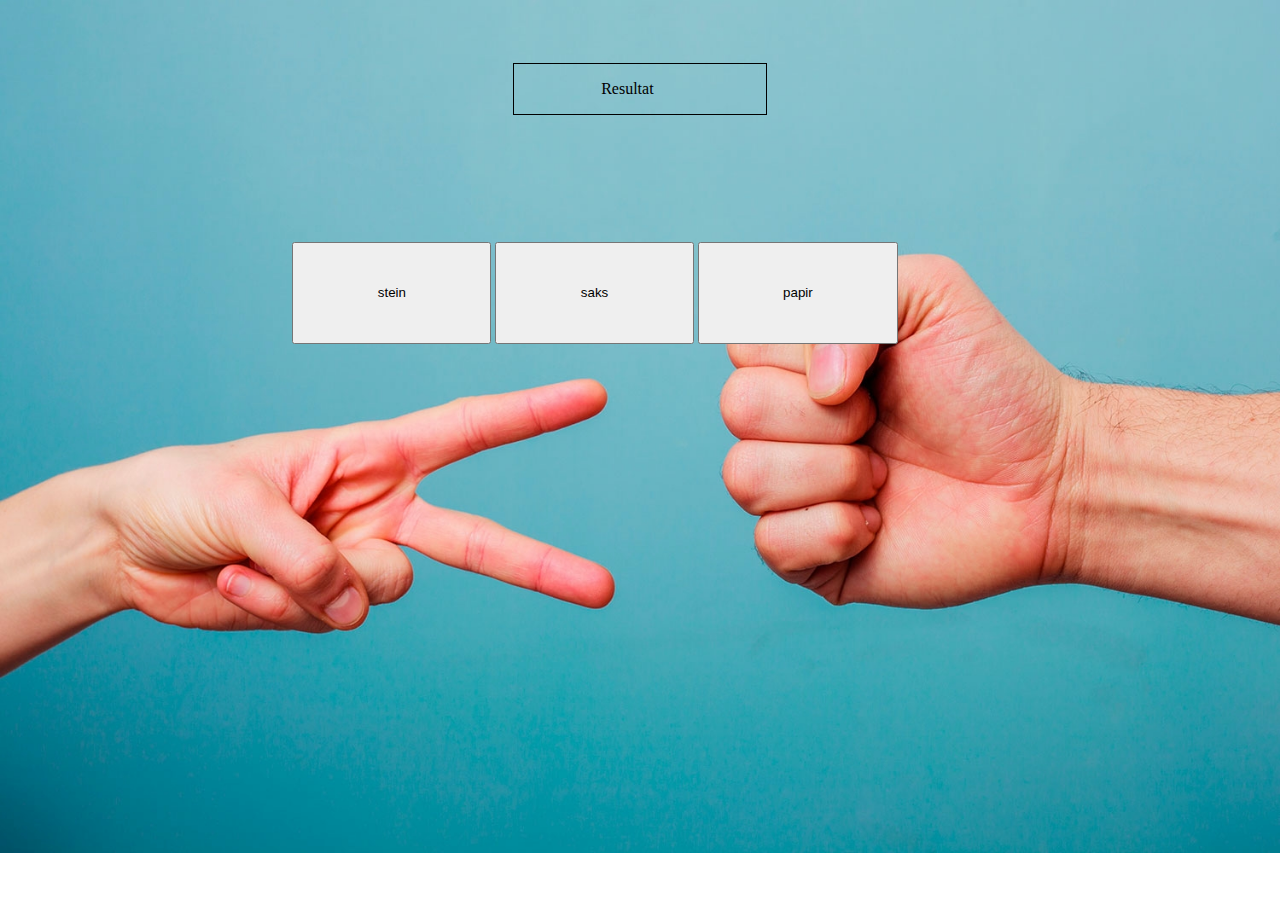
<file: Javascript/index.html>
<!DOCTYPE html>
<html lang="en">
<head>
    <meta charset="UTF-8">
    <meta name="viewport" content="width=device-width, initial-scale=1.0">
    <title>Document</title>
</head>
<body>
    <div class="steinSaksPapirButton-Container">
        <div class="steinSaksPapirButton-Content">
        <p id="resultat">Resultat</p>
        </div>
    </div>

    <div class="steinSaksPapirButtonChoices-Container">
        <div class="steinSaksPapirButtonChoices-Content">
            <button onclick = "user_choice_stein(); steinSaksPapir()">stein</button>
            <button onclick = "user_choice_saks(); steinSaksPapir()">saks</button>
            <button onclick = "user_choice_papir(); steinSaksPapir()">papir</button>
        </div>
    </div>
    
    <script src="index.js"></script>
    <link rel="stylesheet" href="style.css">
</body>
</html>
</file>
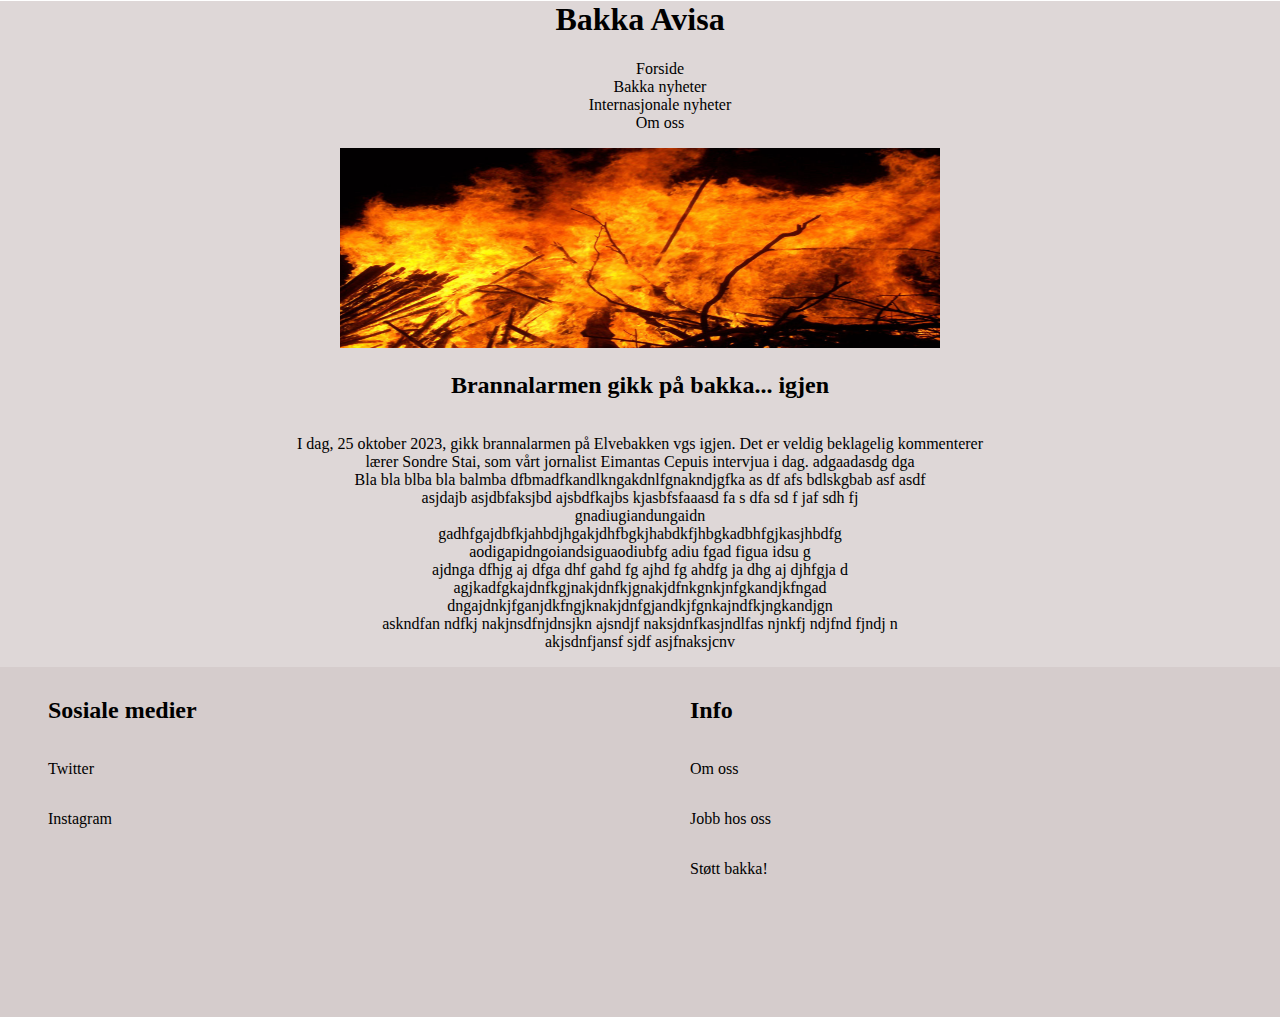
<file: Web_prosjekt/brannnyhet.html>
<!DOCTYPE html>
<html lang="en">
<head>
    <meta charset="UTF-8">
    <meta name="viewport" content="width=device-width, initial-scale=1.0">
    <link rel="stylesheet" href="style.css">
    <title>Brannalarmen gikk på bakka... igjen</title>
</head>
<body>
    <div class="background">
        <h1 class="text-center">Bakka Avisa</h1>
        <ul class="navbar">
            <a href="index.html"><li>Forside</li></a>
            <a href="bakka.html"><li>Bakka nyheter</li></a>
            <a href="internasjonal.html"><li>Internasjonale nyheter</li></a>
            <a href="omoss.html"><li>Om oss</li></a>
        </ul>
        <div class="news1">
                <a href="brannnyhet.html"><img src="Brann.png" alt="Brann.png"></a>
                <a href="brannnyhet.html"><h2>Brannalarmen gikk på bakka... igjen</h2></a>
        </div>
        <p class="text-center">I dag, 25 oktober 2023, gikk brannalarmen på Elvebakken vgs igjen. Det er veldig beklagelig kommenterer <br>lærer Sondre Stai, som vårt jornalist Eimantas Cepuis intervjua i dag. adgaadasdg dga <br> Bla bla blba bla balmba dfbmadfkandlkngakdnlfgnakndjgfka as df afs bdlskgbab asf  asdf <br> asjdajb asjdbfaksjbd ajsbdfkajbs  kjasbfsfaaasd fa s dfa sd f jaf sdh fj <br> gnadiugiandungaidn <br> gadhfgajdbfkjahbdjhgakjdhfbgkjhabdkfjhbgkadbhfgjkasjhbdfg <br> aodigapidngoiandsiguaodiubfg adiu fgad figua idsu g <br> ajdnga dfhjg aj dfga dhf gahd fg ajhd fg ahdfg ja dhg aj djhfgja d <br> agjkadfgkajdnfkgjnakjdnfkjgnakjdfnkgnkjnfgkandjkfngad <br> dngajdnkjfganjdkfngjknakjdnfgjandkjfgnkajndfkjngkandjgn <br> askndfan ndfkj nakjnsdfnjdnsjkn ajsndjf naksjdnfkasjndlfas njnkfj ndjfnd fjndj n <br> akjsdnfjansf sjdf asjfnaksjcnv</p>
</body>

<div class="footer">

    <div class="footer-content">
        <h2>Sosiale medier</h2>
        <p>Twitter</p>
        <p>Instagram</p>
    </div>

    <div class="footer-content">
        <h2>Info</h2>
        <a href="omoss.html"><p>Om oss</p></a>
        <p>Jobb hos oss</p>
        <a href="Støttbakka.html"><p>Støtt bakka!</p></a>
    </div>

</div>
</html>
</file>
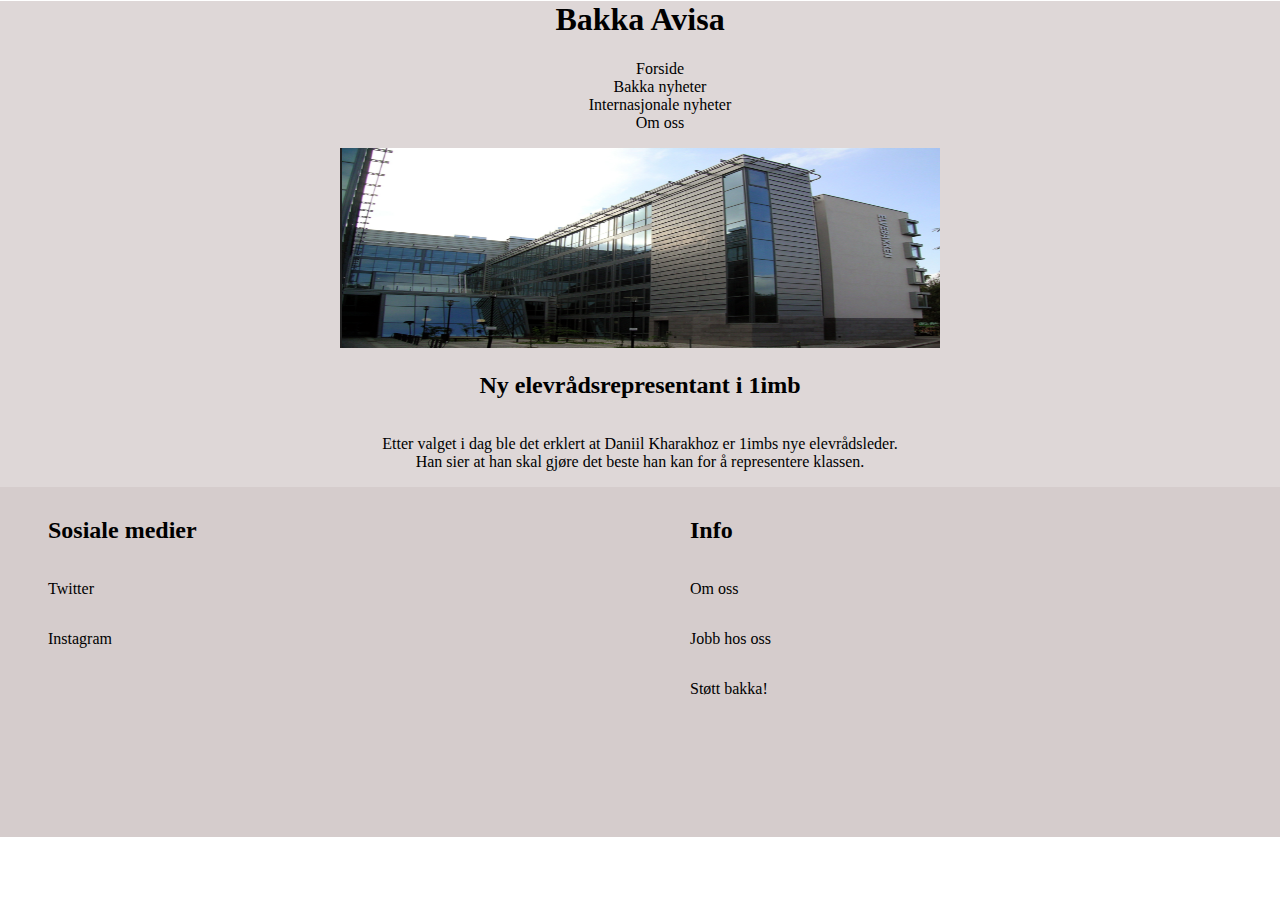
<file: Web_prosjekt/nyelevrådnyhet.html>
<!DOCTYPE html>
<html lang="en">
<head>
    <meta charset="UTF-8">
    <meta name="viewport" content="width=device-width, initial-scale=1.0">
    <link rel="stylesheet" href="style.css">
    <title>Ny elevrådsrepresentant i 1imb</title>
</head>
<body>
    <div class="background">
        <h1 class="text-center">Bakka Avisa</h1>
        <ul class="navbar">
            <a href="index.html"><li>Forside</li></a>
            <a href="bakka.html"><li>Bakka nyheter</li></a>
            <a href="internasjonal.html"><li>Internasjonale nyheter</li></a>
            <a href="omoss.html"><li>Om oss</li></a>
        </ul>
        <div class="news1">
                <a href="nyelevrådnyhet.html"><img src="Nyelevrådsleder.png" alt=""></a>
                <a href="nyelevrådnyhet.html"><h2>Ny elevrådsrepresentant i 1imb</h2></a>
        </div>
        <p class="text-center">Etter valget i dag ble det erklert at Daniil Kharakhoz er 1imbs nye elevrådsleder. <br> Han sier at han skal gjøre det beste han kan for å representere klassen.</p>
</body>

<div class="footer">

    <div class="footer-content">
        <h2>Sosiale medier</h2>
        <p>Twitter</p>
        <p>Instagram</p>
    </div>

    <div class="footer-content">
        <h2>Info</h2>
        <a href="omoss.html"><p>Om oss</p></a>
        <p>Jobb hos oss</p>
        <a href="Stottbakka.html"><p>Støtt bakka!</p></a>
    </div>

</div>
</div>
</html>
</file>
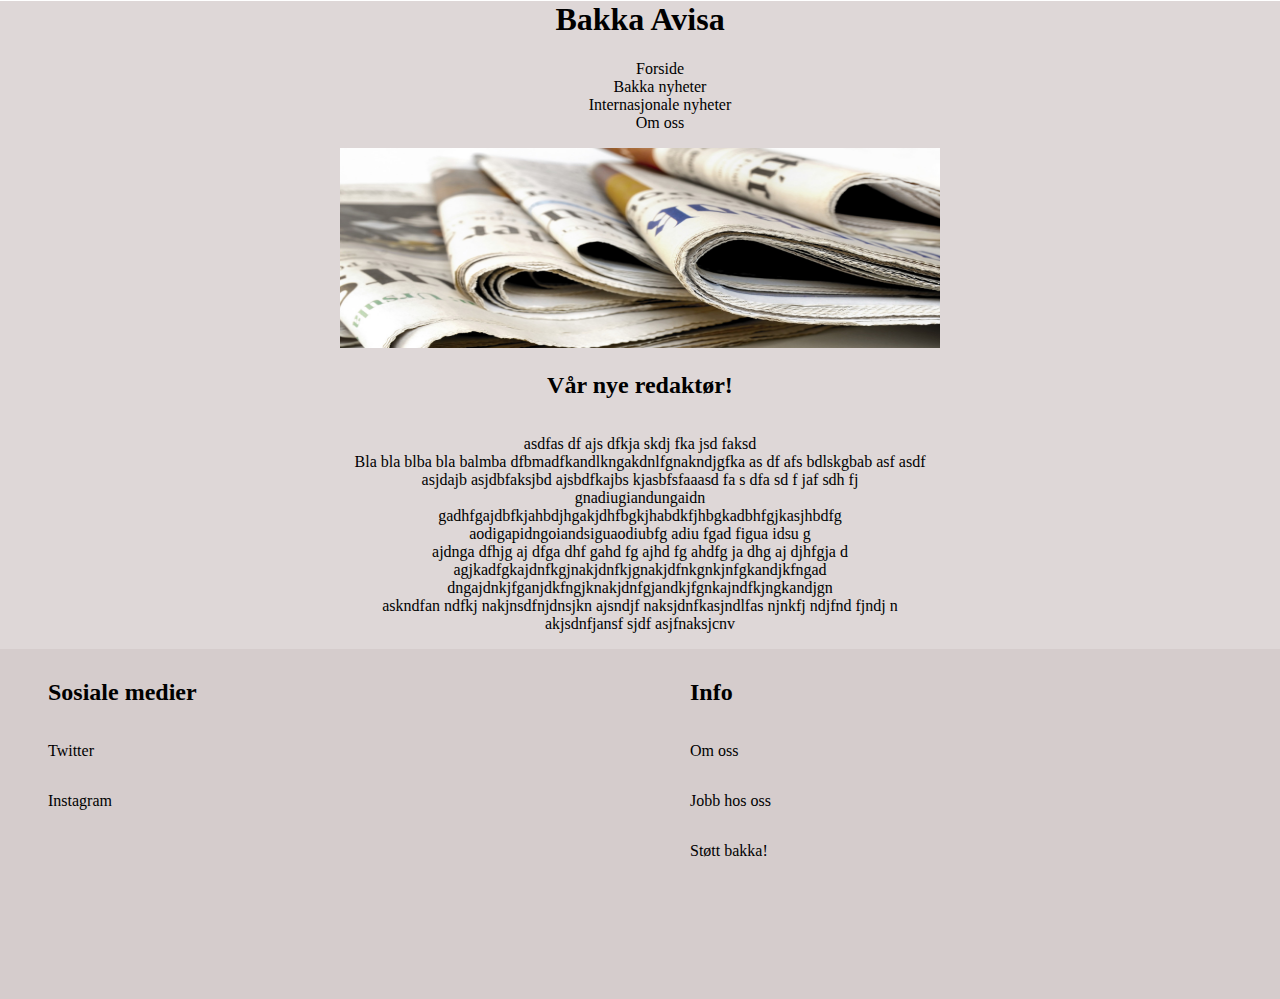
<file: Web_prosjekt/redaktørnyhet.html>
<!DOCTYPE html>
<html lang="en">
<head>
    <meta charset="UTF-8">
    <meta name="viewport" content="width=device-width, initial-scale=1.0">
    <link rel="stylesheet" href="style.css">
    <title>Vår nye redaktør!</title>
</head>
<body>
    <div class="background">
        <h1 class="text-center">Bakka Avisa</h1>
        <ul class="navbar">
            <a href="index.html"><li>Forside</li></a>
            <a href="bakka.html"><li>Bakka nyheter</li></a>
            <a href="internasjonal.html"><li>Internasjonale nyheter</li></a>
            <a href="omoss.html"><li>Om oss</li></a>
        </ul>
        <div class="news1">
                <a href="redaktørnyhet.html"><img src="Redaktør.jpg" alt=""></a>
                <a href="redaktørnyhet.html"><h2>Vår nye redaktør!</h2></a>
        </div>
        <p class="text-center"> asdfas df ajs dfkja skdj fka jsd faksd <br> Bla bla blba bla balmba dfbmadfkandlkngakdnlfgnakndjgfka as df afs bdlskgbab asf  asdf <br> asjdajb asjdbfaksjbd ajsbdfkajbs  kjasbfsfaaasd fa s dfa sd f jaf sdh fj <br> gnadiugiandungaidn <br> gadhfgajdbfkjahbdjhgakjdhfbgkjhabdkfjhbgkadbhfgjkasjhbdfg <br> aodigapidngoiandsiguaodiubfg adiu fgad figua idsu g <br> ajdnga dfhjg aj dfga dhf gahd fg ajhd fg ahdfg ja dhg aj djhfgja d <br> agjkadfgkajdnfkgjnakjdnfkjgnakjdfnkgnkjnfgkandjkfngad <br> dngajdnkjfganjdkfngjknakjdnfgjandkjfgnkajndfkjngkandjgn <br> askndfan ndfkj nakjnsdfnjdnsjkn ajsndjf naksjdnfkasjndlfas njnkfj ndjfnd fjndj n <br> akjsdnfjansf sjdf asjfnaksjcnv</p>
</body>

<div class="footer">

    <div class="footer-content">
        <h2>Sosiale medier</h2>
        <p>Twitter</p>
        <p>Instagram</p>
    </div>

    <div class="footer-content">
        <h2>Info</h2>
        <a href="omoss.html"><p>Om oss</p></a>
        <p>Jobb hos oss</p>
        <a href="Støttbakka.html"><p>Støtt bakka!</p></a>
    </div>

</div>
</html>
</file>
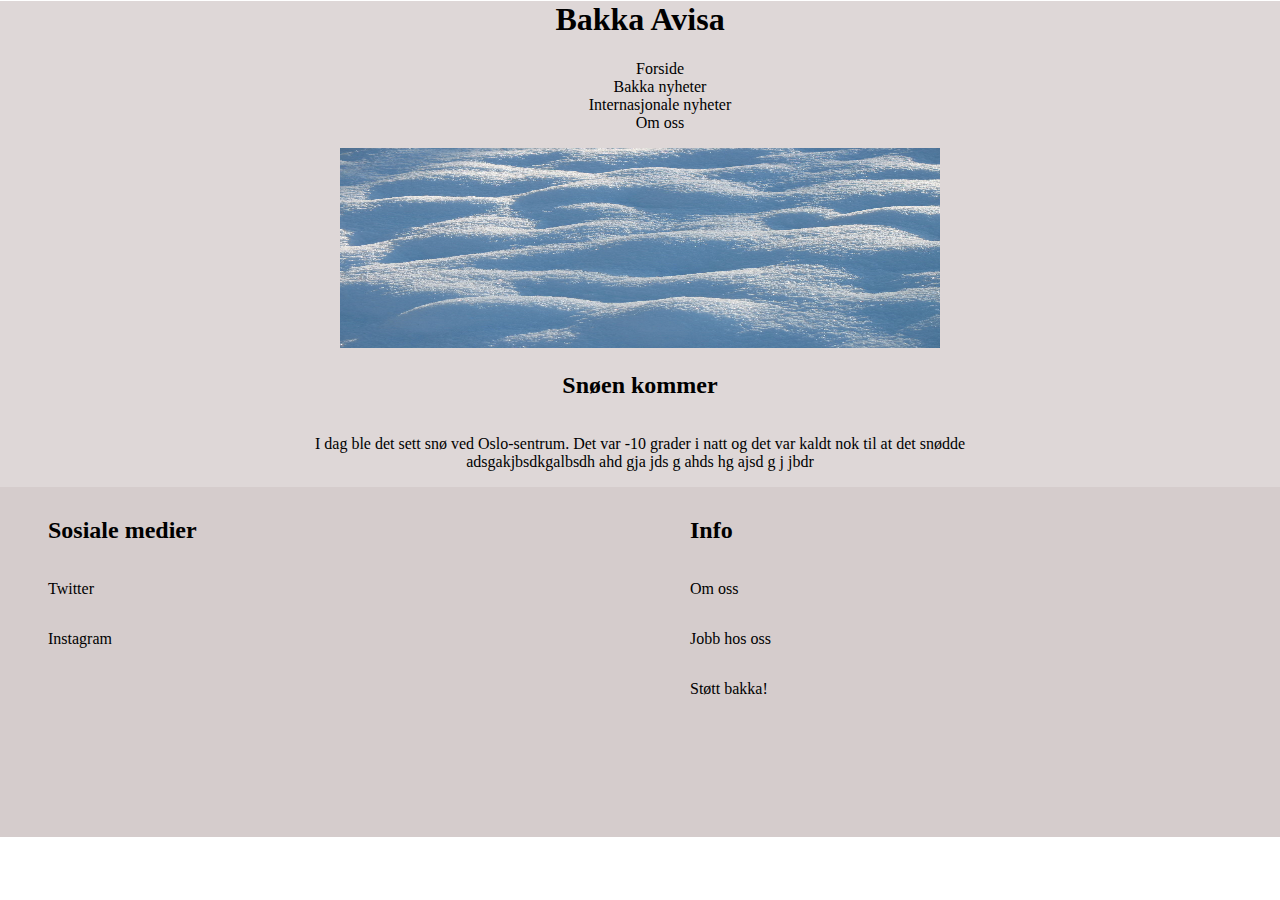
<file: Web_prosjekt/Snønyhet.html>
<!DOCTYPE html>
<html lang="en">
<head>
    <meta charset="UTF-8">
    <meta name="viewport" content="width=device-width, initial-scale=1.0">
    <link rel="stylesheet" href="style.css">
    <title>Snøen kommer</title>
</head>
<body>
    <div class="background">
        <h1 class="text-center">Bakka Avisa</h1>
        <ul class="navbar">
            <a href="index.html"><li>Forside</li></a>
            <a href="bakka.html"><li>Bakka nyheter</li></a>
            <a href="internasjonal.html"><li>Internasjonale nyheter</li></a>
            <a href="omoss.html"><li>Om oss</li></a>
        </ul>
        <div class="news1">
                <a href="brannnyhet.html"><img src="Snø.png" alt=""></a>
                <a href="brannnyhet.html"><h2>Snøen kommer</h2></a>
        </div>
        <p class="text-center">I dag ble det sett snø ved Oslo-sentrum. Det var -10 grader i natt og det var kaldt nok til at det snødde <br> adsgakjbsdkgalbsdh ahd gja jds g ahds hg ajsd g  j jbdr <br></Oslo-sentrum></p>

        <div class="footer">

            <div class="footer-content">
                <h2>Sosiale medier</h2>
                <p>Twitter</p>
                <p>Instagram</p>
            </div>

            <div class="footer-content">
                <h2>Info</h2>
                <a href="omoss.html"><p>Om oss</p></a>
                <p>Jobb hos oss</p>
                <a href="Støttbakka.html"><p>Støtt bakka!</p></a>
            </div>

        </div>

        </div>
    </div>
</body>
</html>
</file>
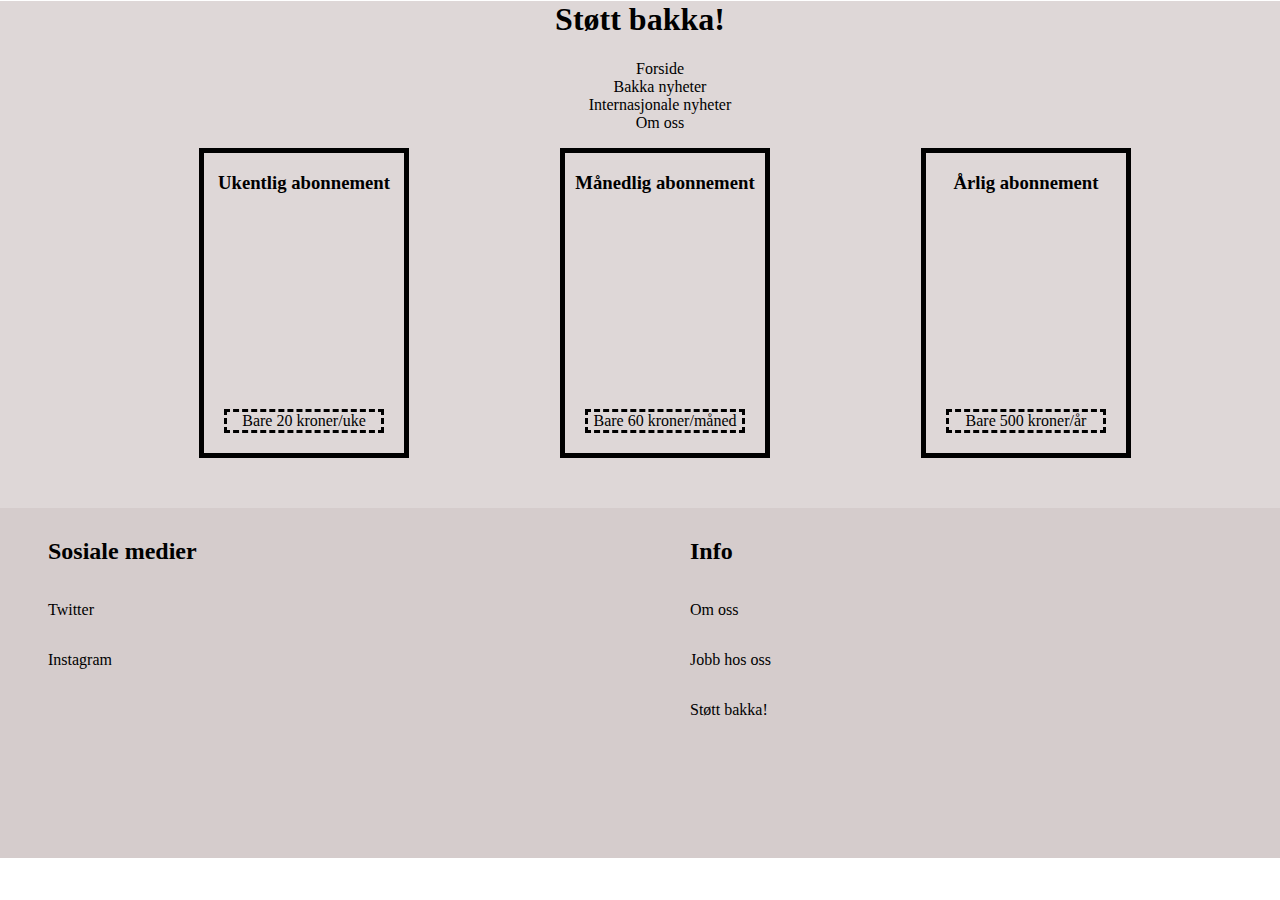
<file: Web_prosjekt/Støttbakka.html>
<!DOCTYPE html>
<html lang="en">
<head>
    <meta charset="UTF-8">
    <meta name="viewport" content="width=device-width, initial-scale=1.0">
    <link rel="stylesheet" href="style.css">
    <title>Om oss</title>
</head>
<body>
    <div class="background">
        <h1 class="text-center">Støtt bakka!</h1>
        <ul class="navbar">
            <a href="index.html"><li>Forside</li></a>
            <a href="bakka.html"><li>Bakka nyheter</li></a>
            <a href="internasjonal.html"><li>Internasjonale nyheter</li></a>
            <a href="omoss.html"><li>Om oss</li></a>
        </ul>

        <div class="subscriptions-container">
            <div class="subscriptions">
                <h3>Ukentlig abonnement</h3>
                <p class="subscription-text">Bare 20 kroner/uke</p>
            </div>

            <div class="subscriptions">
                <h3>Månedlig abonnement</h3>
                <p class="subscription-text">Bare 60 kroner/måned</p>
            </div>

            <div class="subscriptions">
                <h3>Årlig abonnement</h3>
                <p class="subscription-text">Bare 500 kroner/år</p>
            </div>
        </div>

        <div class="footer">

            <div class="footer-content">
                <h2>Sosiale medier</h2>
                <p>Twitter</p>
                <p>Instagram</p>
            </div>

            <div class="footer-content">
                <h2>Info</h2>
                <a href="omoss.html"><p>Om oss</p></a>
                <p>Jobb hos oss</p>
                <a href="Støttbakka.html"><p>Støtt bakka!</p></a>
            </div>

        </div>
    
    </div>
</body>
</html>
</file>
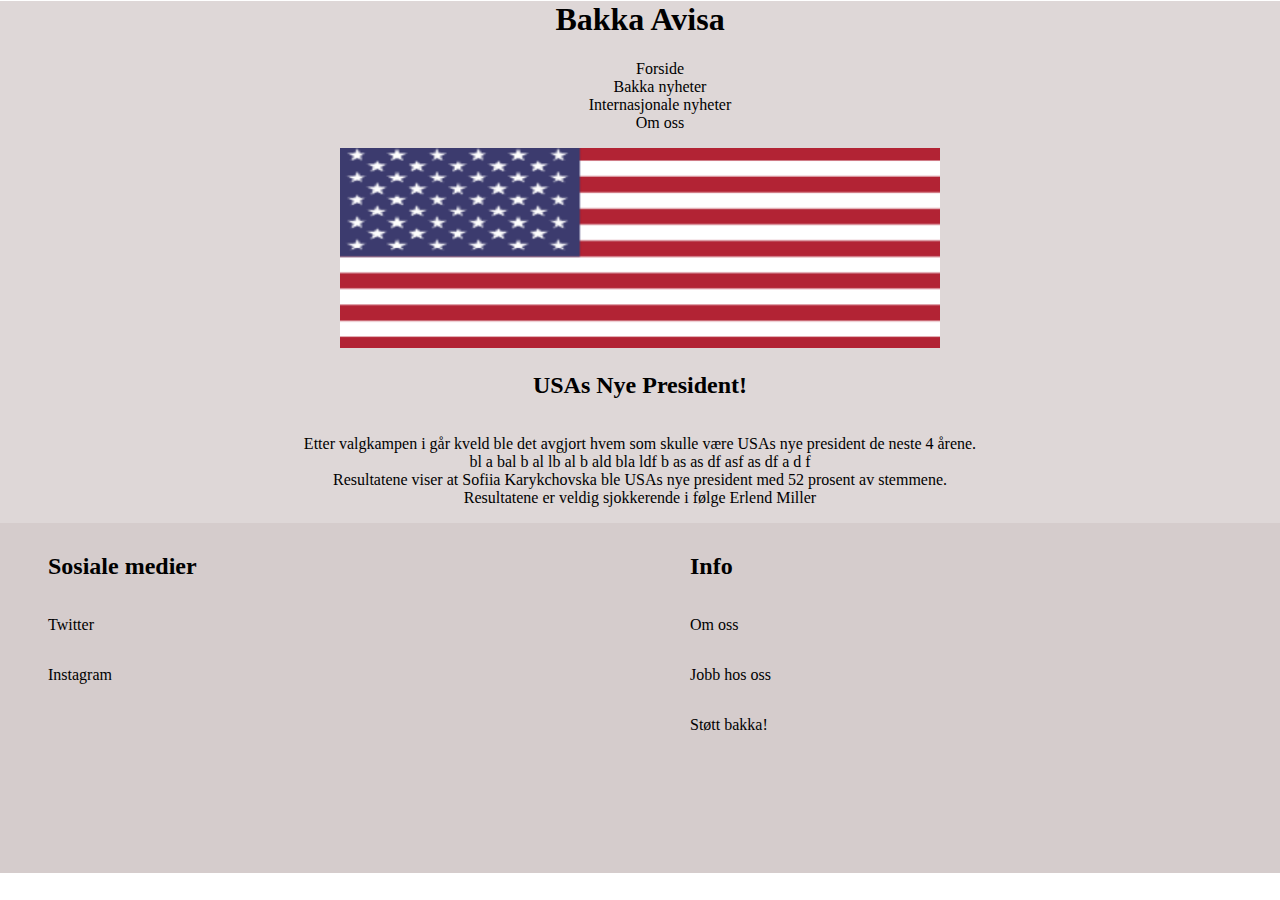
<file: Web_prosjekt/USAnyhet.html>
<!DOCTYPE html>
<html lang="en">
<head>
    <meta charset="UTF-8">
    <meta name="viewport" content="width=device-width, initial-scale=1.0">
    <link rel="stylesheet" href="style.css">
    <title>USAs nye president!</title>
</head>
<body>
    <div class="background">
        <h1 class="text-center">Bakka Avisa</h1>
        <ul class="navbar">
            <a href="index.html"><li>Forside</li></a>
            <a href="bakka.html"><li>Bakka nyheter</li></a>
            <a href="internasjonal.html"><li>Internasjonale nyheter</li></a>
            <a href="omoss.html"><li>Om oss</li></a>
        </ul>
        <div class="news1">
                <a href="brannnyhet.html"><img src="Amerikaflagg.png" alt=""></a>
                <a href="brannnyhet.html"><h2>USAs Nye President!</h2></a>
        </div>
        <p class="text-center">Etter valgkampen i går kveld ble det avgjort hvem som skulle være USAs nye president de neste 4 årene. <br>bl a bal b al lb al b ald bla ldf b as as df asf as df a d f <br> Resultatene viser at Sofiia Karykchovska ble USAs nye president med 52 prosent av stemmene.<br> Resultatene er veldig sjokkerende i følge Erlend Miller <p>

            <div class="footer">

                <div class="footer-content">
                    <h2>Sosiale medier</h2>
                    <p>Twitter</p>
                    <p>Instagram</p>
                </div>
    
                <div class="footer-content">
                    <h2>Info</h2>
                    <a href="omoss.html"><p>Om oss</p></a>
                    <p>Jobb hos oss</p>
                    <a href="Støttbakka.html"><p>Støtt bakka!</p></a>
                </div>
    
            </div>
    </div>
</body>
</html>
</file>
<file: Javascript/style.css>
button {
    padding: 6% 12%;
}

.steinSaksPapirButton-Container {
    margin-top: 10%;
    width: 20%;
    height: 5%;
    margin-left: auto;
    margin-right: auto;
    border: 1px solid black;
    align-items: center;
}

.steinSaksPapirButton-Container {
    margin-top: 5%;
    width: 20%;
    height: 3%;
    margin-left: auto;
    margin-right: auto;
}

.steinSaksPapirButton-Content {
    display: flex;
    justify-content: center;
    flex-wrap: wrap;
}

.steinSaksPapirButtonChoices-Container {
    margin-top: 10%;
    width: 55%;
    height: 5%;
    margin-left: auto;
    margin-right: auto;
}

.steinSaksPapirButton-Content {
    display: flex;
    margin-right: 10%;
    align-items: center;
    border: none;
    background: none;
}

body {
    background-image: url("bilde.jpg");
    background-repeat: no-repeat;
    background-size: cover;
}
</file>
<file: Web_prosjekt/style.css>
.text-center {
    text-align: center;
}

.navbar li {
    display: flex;
    justify-content: center;
    flex-direction: row;
}

.navbar ul {
    list-style: none;
    text-align: center;
}

img {
    margin-left: auto;
    margin-right: auto;
    width: 600px;
    height: 200px;
}

.news1 {
    display: flex;
    justify-content: space-evenly;
    align-items: center;
    text-align: center;
    flex-direction: column;
}

a, p, h1 {
    color: black;
    text-decoration: none;
}


.news {
    display: flex;
    flex-direction: row;
    text-align: center;
    margin-top: 50px;
    margin-bottom: 50px;
}

.news2-container {
    display: flex;
    justify-content: space-evenly;
    flex-direction: row;
    width: 100%;
    flex-wrap: wrap;
}

.news2 {
    display: flex;
    flex-direction: column;
    width: 40%;
    margin-top: 50px;
    margin-bottom: 50px;
}

.background {
    background-color: #DED7D7;
    margin-top: -20px;
    margin-left: -10px;
    margin-right: -10px;
}

.footer {
    height: 350px;
    background-color: #D5CCCC;
    display: flex;
    justify-content: space-evenly;
    flex-direction: row;
    margin-bottom: -10px;
}

.footer-content {
    display: flex;
    flex-direction: column;
    width: 60%;
    margin-left: 50px;
    margin-top: 10px;
}

.navbar-link {
    display: flex;
    flex-direction: column;
}

.active-navbar-link {
    color: lightslategray;
}

.subscriptions-container {
    display: flex;
    justify-content: space-evenly;
    flex-direction: row;
    margin-left: 50px;
    margin-bottom: 50px;
}

.subscriptions {
    height: 300px;
    width: 200px;
    border-style: solid;
    border-width: 5px;
    text-align: center;
    display: flex;
    flex-direction: column;
    justify-content: space-between;
}

.subscription-text {
    border-style: dashed;
    margin: 20px;
    border-width: 3px;
}
</file>
